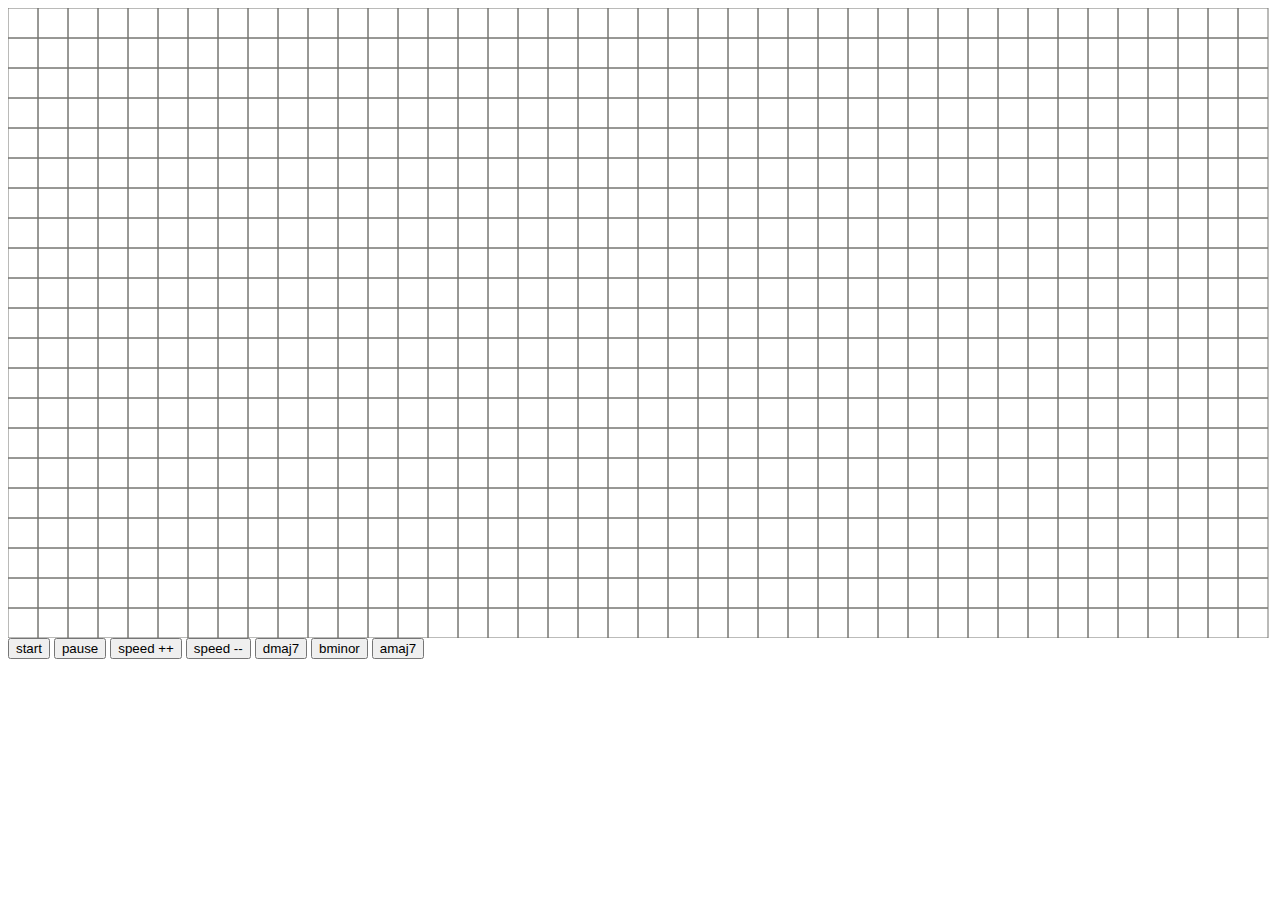
<file: index.html>
<html>
    <body>
        <canvas id="canvas" width="720" height="720"></canvas>
         <button id ="btnStart">start</button>
         <button id ="btnPause">pause</button>
         <button id ="btnSpeedUp">speed ++</button>
         <button id ="btnSpeedDown">speed --</button>


         <button id ="btnCMaj">dmaj7</button>
         <button id ="btnAMin">bminor</button>
         <button id ="btnFMaj">amaj7</button>
         <h1 id = "intervalInfo"></h1>
     

        <script src="Tone.js"></script>
        <script src="Please-compressed.js"></script>
        <script src="myScript.js"></script>
        
    </body>
</html>
</file>
